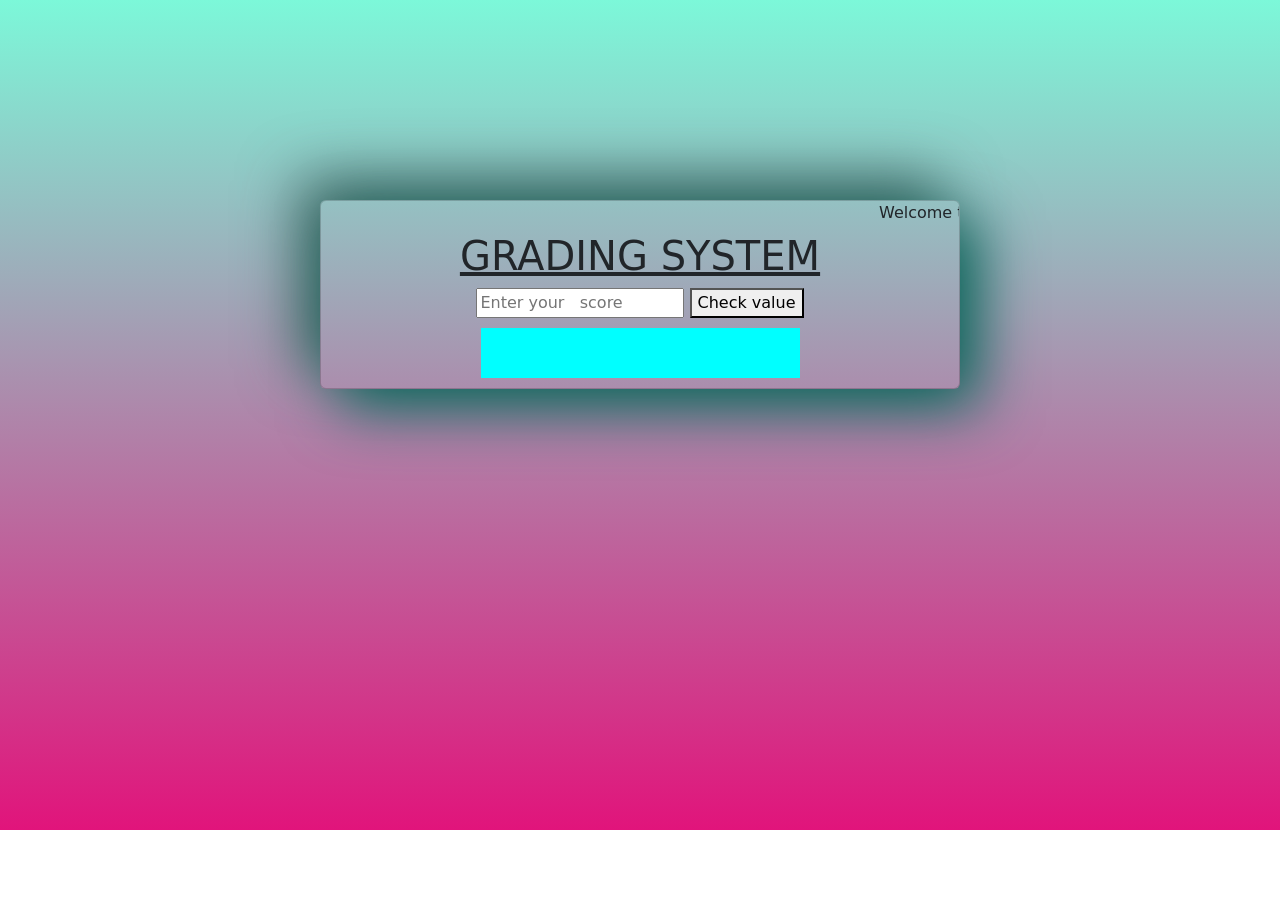
<file: LEVEL TWO/Grading system/GRADING/index.html>
<!DOCTYPE html>
<html lang="en">
<head>
    <meta charset="UTF-8">
    <meta name="viewport" content="width=device-width, initial-scale=1.0">
    <title>GRADING SYSTEM</title>
    <link rel="stylesheet" href="style.css">
    <link rel="stylesheet" href="bootstrap.css">
    <link rel="stylesheet" href="bootstrap.js">
</head>
<body>
    <div class="bubbles">
        <span class="one"></span>
        <span class="two"></span>
        <span class="Triangle"></span>
        <span class="four"></span>
        <span class="five"></span>
        <span class="six"></span>
        <span class="seven"></span>

    </div>

    <div class=" card w-50 Gradingshet text-center ">  
    <div>
         <marquee behavior="" direction="">  Welcome to the official grading page</marquee>
        <h1 class=" text-decoration-underline  " >GRADING SYSTEM</h1>
    </div>
    <div>
        <input type="number" placeholder="Enter your   score" id="input">
        <button  onclick="checkValue()">Check value</button>
        <div class="box" id="displayResult"></div>
    </div>
    </div>

    







    <script src="script.js"></script>
</body>
</html>
</file>
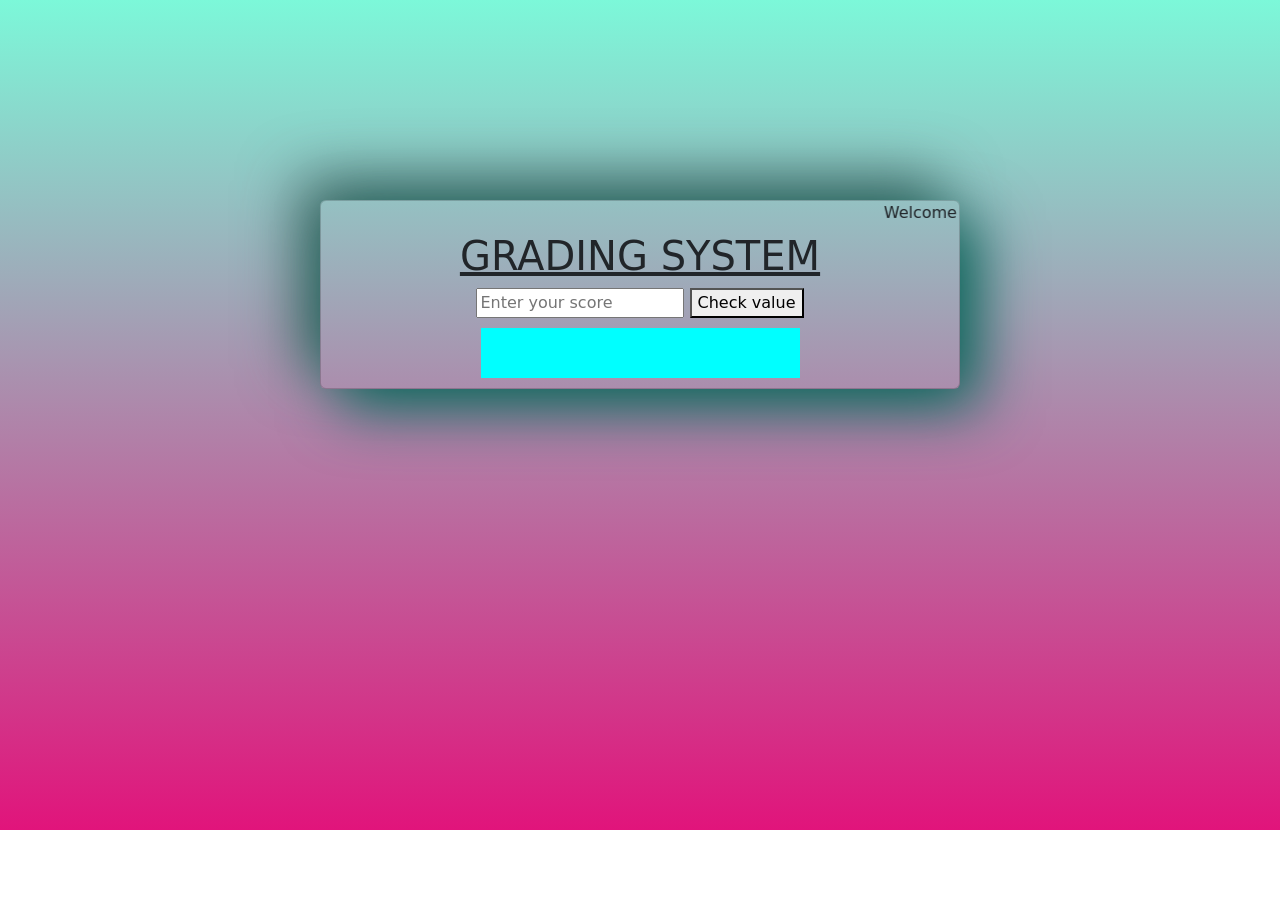
<file: LEVEL TWO/Javascript/GRADING/index.html>
<!DOCTYPE html>
<html lang="en">
<head>
    <meta charset="UTF-8">
    <meta name="viewport" content="width=device-width, initial-scale=1.0">
    <title>GRADING SYSTEM</title>
    <link rel="stylesheet" href="style.css">
    <link rel="stylesheet" href="bootstrap.css">
    <link rel="stylesheet" href="bootstrap.js">
</head>
<body>
    <div class="bubbles">
        <span class="one"></span>
        <span class="two"></span>
        <span class="Triangle"></span>
        <span class="four"></span>
        <span class="five"></span>
        <span class="six"></span>
        <span class="seven"></span>

    </div>

    <div class=" card w-50 Gradingshet text-center ">  
    <div>
         <marquee behavior="" direction=""> Welcome to the official grading page</marquee>
        <h1 class=" text-decoration-underline">GRADING SYSTEM</h1>
    </div>
    <div>
        <input type="number" placeholder="Enter your score" id="input">
        <button  onclick="checkValue()">Check value</button>
        <div class="box" id="displayResult"></div>
    </div>
    </div>

    







    <script src="script.js"></script>
</body>
</html>
</file>
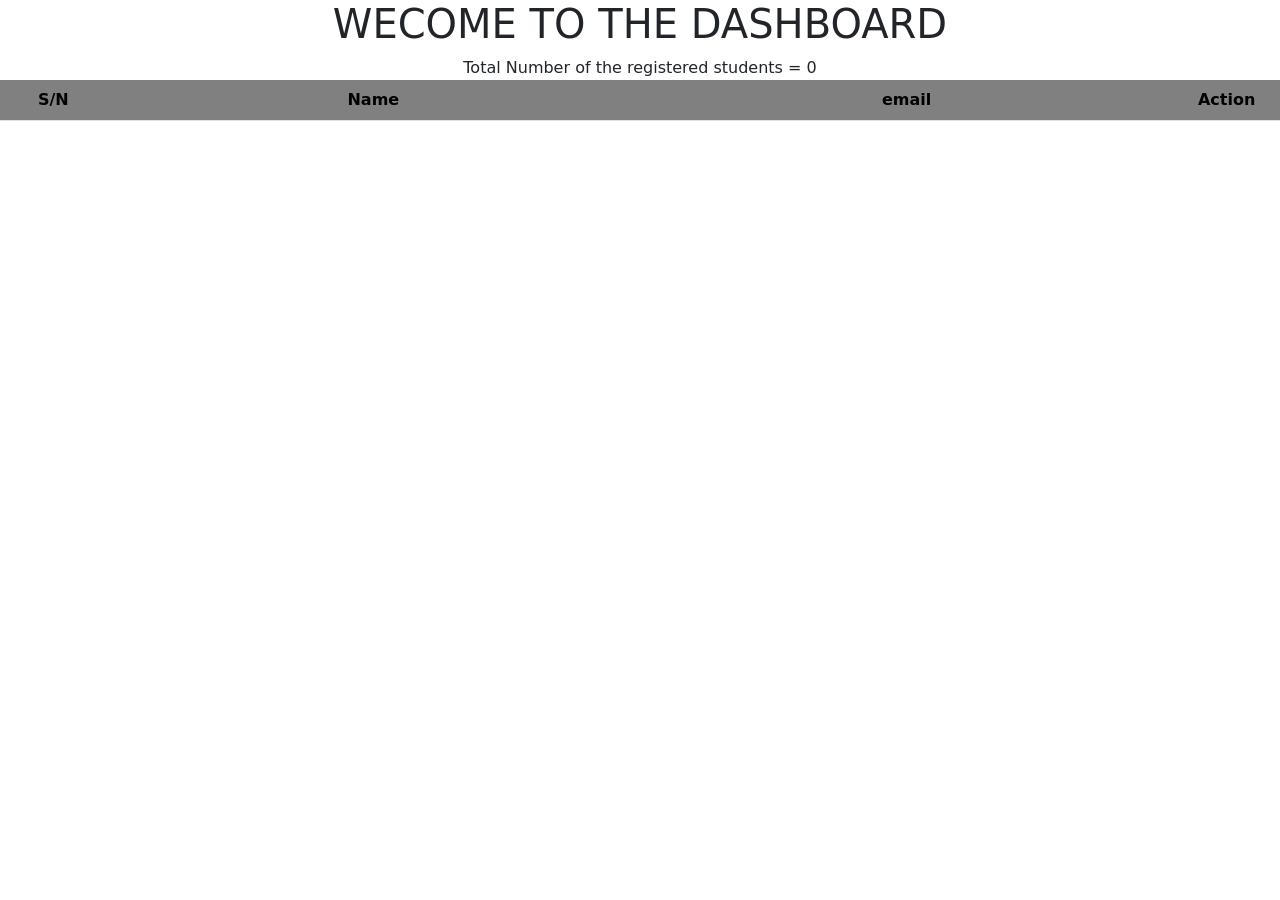
<file: JAVASCRIPT/Events/school portal/dashboard.html>
<!DOCTYPE html>
<html lang="en">
<head>
    <meta charset="UTF-8">
    <meta name="viewport" content="width=device-width, initial-scale=1.0">
    <title>Dash Board</title>
    <link href="https://cdn.jsdelivr.net/npm/bootstrap@5.3.2/dist/css/bootstrap.min.css" rel="stylesheet" integrity="sha384-T3c6CoIi6uLrA9TneNEoa7RxnatzjcDSCmG1MXxSR1GAsXEV/Dwwykc2MPK8M2HN" crossorigin="anonymous">
</head>
<body>
    <table class="table text-center">
        <h1 class="text-center">WECOME TO THE DASHBOARD</h1>
    <thead>
        <tr>
            <th scope="col" style="background-color:gray;" class="col-1">S/N</th>
            <th scope="col" style="background-color: gray;" class="col-5">Name</th>
            <th scope="col" style="background-color:gray;" class="col-5">email</th>
            <th scope="col" style="background-color:gray;" class="col-1">Action</th>
        </tr>
    </thead>
    
    <tbody id="show">

    </tbody>
    <div class="text-center text-dark">Total Number of the registered students = <span id="counting"> 0 </span> </div>

</table>

    <script>
        var allStudents= JSON.parse(localStorage.getItem('stud'))
        counting.innerHTML = allStudents.length;
    show.innerHTML= ""
    for(i=0; i<allStudents.length; i++){
        show.innerHTML +=`<tr>
        <td><p>${i+1}</p></td>
        <td><p>${allStudents[i].firstName} ${allStudents[i].secondName}</p></td>
        <td><p>${allStudents[i].email}</p></td>
        <td><button class = "btn btn-danger" onclick= "del(${i})">del</button> </td>      
        </tr>`
    }
    </script>
</body>
</html>
</file>
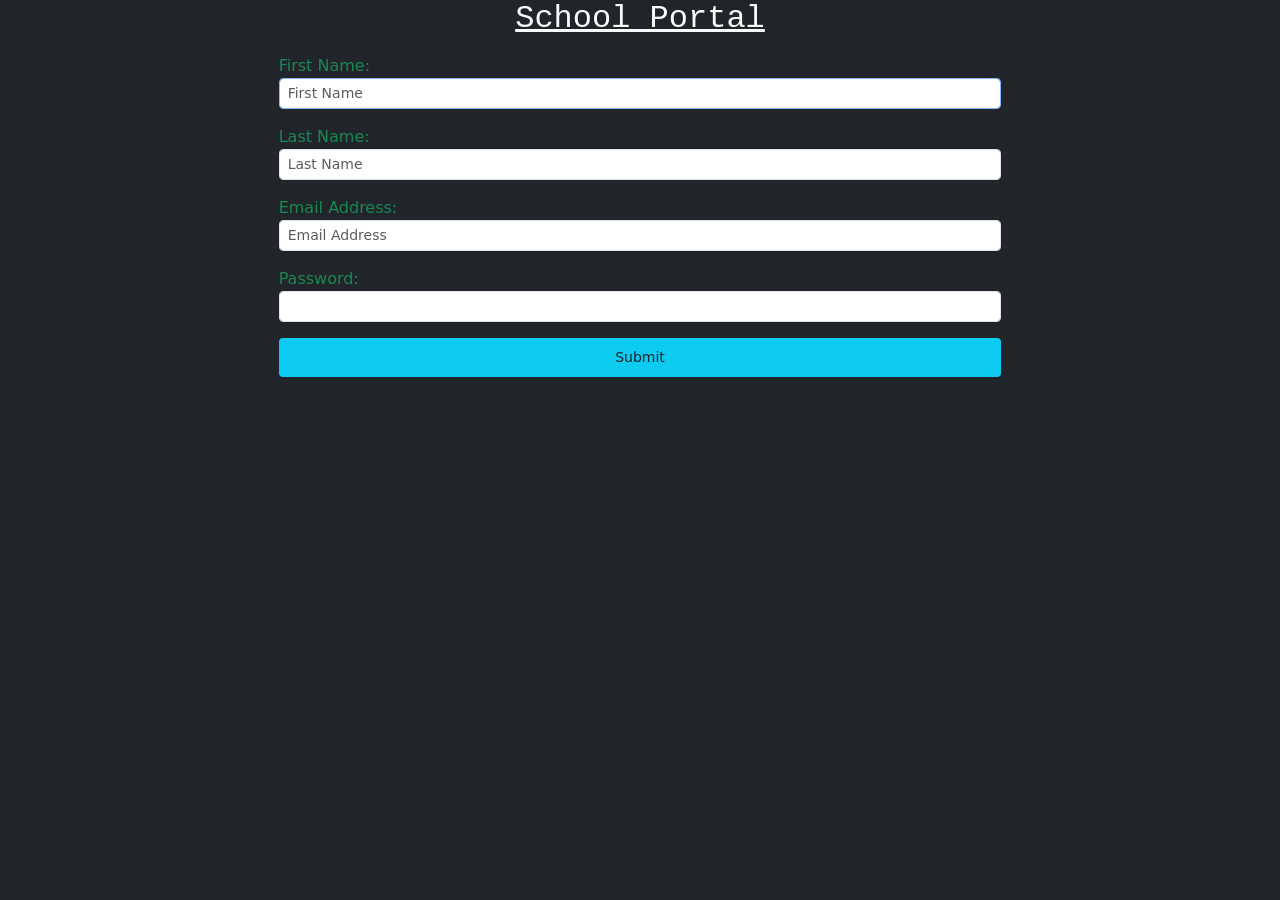
<file: JAVASCRIPT/Events/school portal/scratch.html>
<!DOCTYPE html>
<html lang="en">

<head>
    <meta charset="UTF-8">
    <meta name="viewport" content="width=device-width, initial-scale=1.0">
    <title>Document</title>
    <link rel="stylesheet" href="">
    <link rel="stylesheet" href="https://cdnjs.cloudflare.com/ajax/libs/animate.css/4.1.1/animate.min.css" />
    <link rel="stylesheet" href="	https://cdn.jsdelivr.net/npm/bootstrap@5.3.2/dist/css/bootstrap.min.css">
    <script src="https://cdn.jsdelivr.net/npm/@popperjs/core@2.11.8/dist/umd/popper.min.js"
        integrity="sha384-I7E8VVD/ismYTF4hNIPjVp/Zjvgyol6VFvRkX/vR+Vc4jQkC+hVqc2pM8ODewa9r"
        crossorigin="anonymous"></script>
    <script src="https://cdn.jsdelivr.net/npm/bootstrap@5.3.2/dist/js/bootstrap.min.js"
        integrity="sha384-BBtl+eGJRgqQAUMxJ7pMwbEyER4l1g+O15P+16Ep7Q9Q+zqX6gSbd85u4mG4QzX+"
        crossorigin="anonymous"></script>

        <link
        rel="stylesheet"
        href="https://cdnjs.cloudflare.com/ajax/libs/animate.css/4.1.1/animate.min.css"
      />
</head>
<style>
    th,td{
        border: 2px solid;
    }
</style>
<body class="bg-dark">

    <div class="container-fluid mx-auto shadow-sm col-lg-7 col-10">

        <h2 class="text-center text-decoration-underline text-light fw-4" style="font-family: 'Courier New', Courier, monospace;">School Portal</h2>
        <div class=" alert alert-success text-center animate__animated animate__bounce animate__bounce" style="display: none;" id="err">Fill something</div>
        <div class=" alert alert-success text-center animate__animated animate__bounce animate__bounce" style="display: none;" id="sub">successfully registered</div>
        <div class=" my-3  mx-auto">
            <label for="form-label" class="text-success ">First Name:</label>
            <input type="text" class="form-control form-control-sm shadow-none" id="firstName" autofocus placeholder="First Name">
        </div>
        <div class=" my-3  mx-auto">
            <label for="form-label" class="text-success ">Last Name:</label>
            <input type="text" class="form-control form-control-sm shadow-none" id="secondName" placeholder="Last Name">
        </div>
        <div class=" my-3  mx-auto">
            <label for="form-label" class="text-success ">Email Address:</label>
            <input type="email" class="form-control form-control-sm shadow-none" id="email" placeholder="Email Address">
        </div>
        <div class=" my-3  mx-auto">
            <label for="form-label" class="text-success ">Password:</label>
            <input type="password" class="form-control form-control-sm shadow-none" id="password">
        </div>
        <button class="btn btn-sm bg-info w-100 p-2" onclick="submit()">Submit</button>
    </div>
    <div class="container-fluid mx-auto col-lg-7 col-10 my-3" style="display:block;" id="did">
       
    </div>

     

    <script src="script.js"></script>
</body>

</html>
</file>
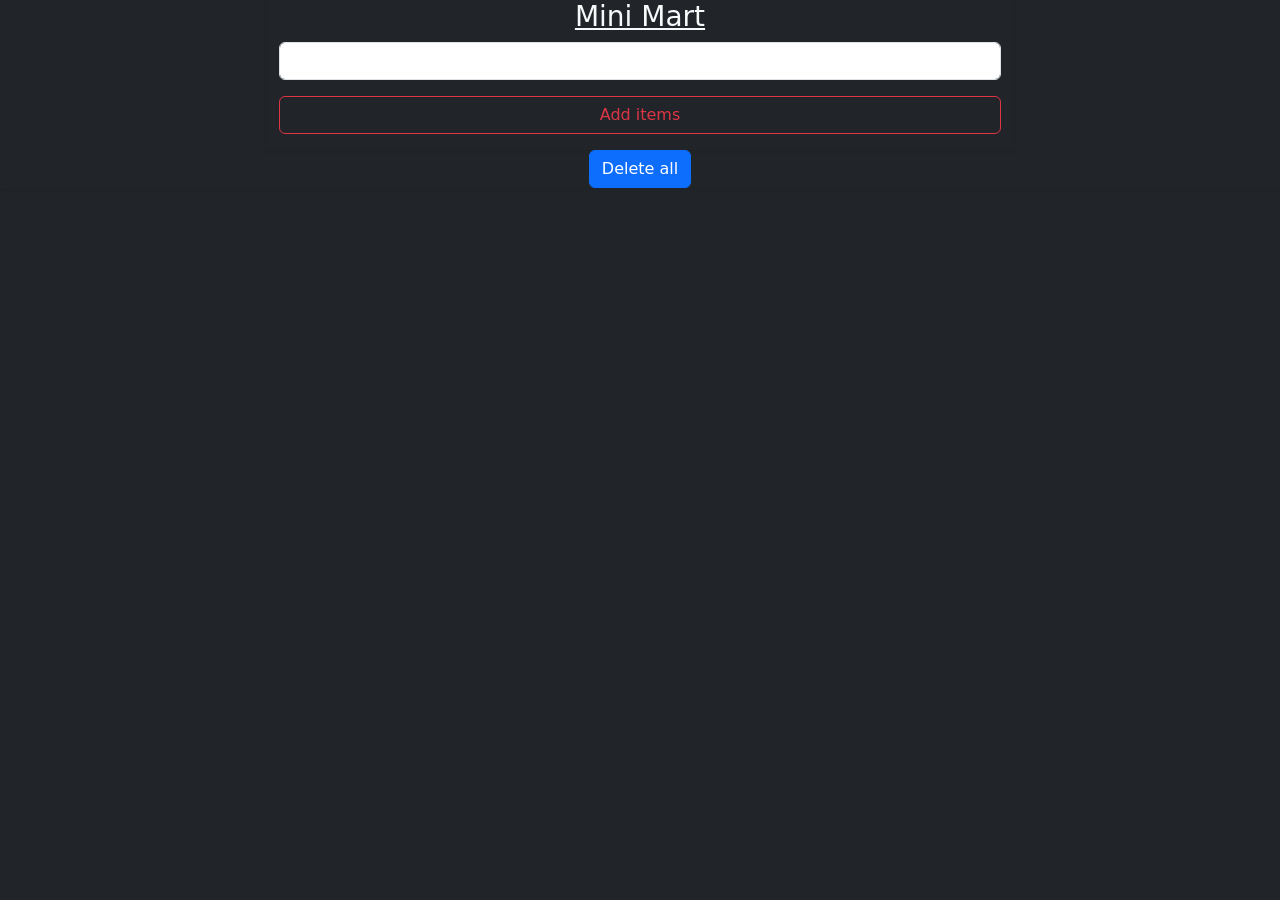
<file: LEVEL TWO/Array/mini mart/pra.html>
<!DOCTYPE html>
<html lang="en">
<head>
    <meta charset="UTF-8">
    <meta name="viewport" content="width=device-width, initial-scale=1.0">
    <title>Document</title>
    <link rel="stylesheet" href="bootstrap-5.3.2-dist/css/bootstrap.css">
    <link rel="stylesheet" href="bootstrap-5.3.2-dist/js/bootstrap.js">
</head>
<style>
    th,td{
        border: 1.5px solid;
    }
</style>
<body class="bg-dark">
    <div class="container-fluid mx-auto shadow-sm col-lg-7 ">
    <div>
    <h2 class="fs-3 text-center text-decoration-underline text-light">Mini Mart</h2>
    <input type="text" class="form-control " id="inp">
   </div>
   <button class="btn btn-outline-danger form-control my-3 shadow-none" onclick="add()">Add items</button>
   <div class="alert alert-danger fs-5 my-2 text-center" style="display: none;" id="hello">Input an item </div>
    </div>
    <div class="container-fluid mx-auto shadow-sm col-lg-7 text-light" id="call" style="display: none;" >
    <table class="table">
        <thead>
          <tr>
            <th scope="col" style="background-color:gray;" class="col-1">S/N</th>
            <th scope="col" style="background-color: gray;" class="col-6">Items</th>
            <!-- <th scope="col">Last</th> -->
            <th scope="col" style="background-color:gray;" class="col-5">Action</th>
          </tr>
        </thead>
        <tbody id="show">

        </tbody>
      </table>
      </div>





    <div class="container-fluid mx-auto shadow-sm col-lg-7 text-center w-100"> 





    <!-- <button class="btn btn-danger btn-sm" onclick="addTo()">Add first item </button>
    <button class="btn btn-outline-danger" onclick="remove()">Remove the first item </button>
    <button class="btn btn-danger " onclick="any()">Delete any item</button> -->
    <button class="btn btn-primary" onclick="delAll()"> Delete all</button>
    <!-- <button class="btn btn-outline-danger" onclick="edit()">Edit</button> -->
    </div>

    





    <script src="pra.js">

    </script>
</body>
</html>
</file>
<file: LEVEL TWO/Grading system/GRADING/style.css>
body{
    background: linear-gradient(rgb(124, 248, 217), rgb(225, 20, 123) ) ; 
    background-repeat: no-repeat; 
    background-size: cover;
    width: 100%;
    height: 70vh;

    margin:0;
    padding: 0;
    box-sizing: border-box;

}
.Gradingshet{
    margin: 200px auto;
    box-shadow: 20px 20px 60px #0c685d, 
    -20px -20px 60px #3b6661;
    background-color:transparent !important;
    border-radius: 40px;
}

#displayResult{
    background-color:cyan;
    width: 50%;
    padding: auto;
    height: 50px;
    margin:10px auto;
    font-size: x-large;
    font-weight: bold;
}

@media screen and (min-width:250px) and (max-width:476px){
.Gradingshet{
    width: 100%;
}
#displayresult{
    width: 80%;
}}
</file>
<file: LEVEL TWO/Javascript/GRADING/style.css>
body{
    background: linear-gradient(rgb(124, 248, 217), rgb(225, 20, 123) ) ; 
    background-repeat: no-repeat; 
    background-size: cover;
    width: 100%;
    height: 70vh;

    margin:0;
    padding: 0;
    box-sizing: border-box;

}
.Gradingshet{
    margin: 200px auto;
    box-shadow: 20px 20px 60px #0c685d, 
    -20px -20px 60px #3b6661;
    background-color:transparent !important;
    border-radius: 40px;
}

#displayResult{
    background-color:cyan;
    width: 50%;
    padding: auto;
    height: 50px;
    margin:10px auto;
    font-size: x-large;
    font-weight: bold;
}

@media screen and (min-width:250px) and (max-width:476px){
.Gradingshet{
    width: 100%;
}
#displayresult{
    width: 80%;
}}
</file>
